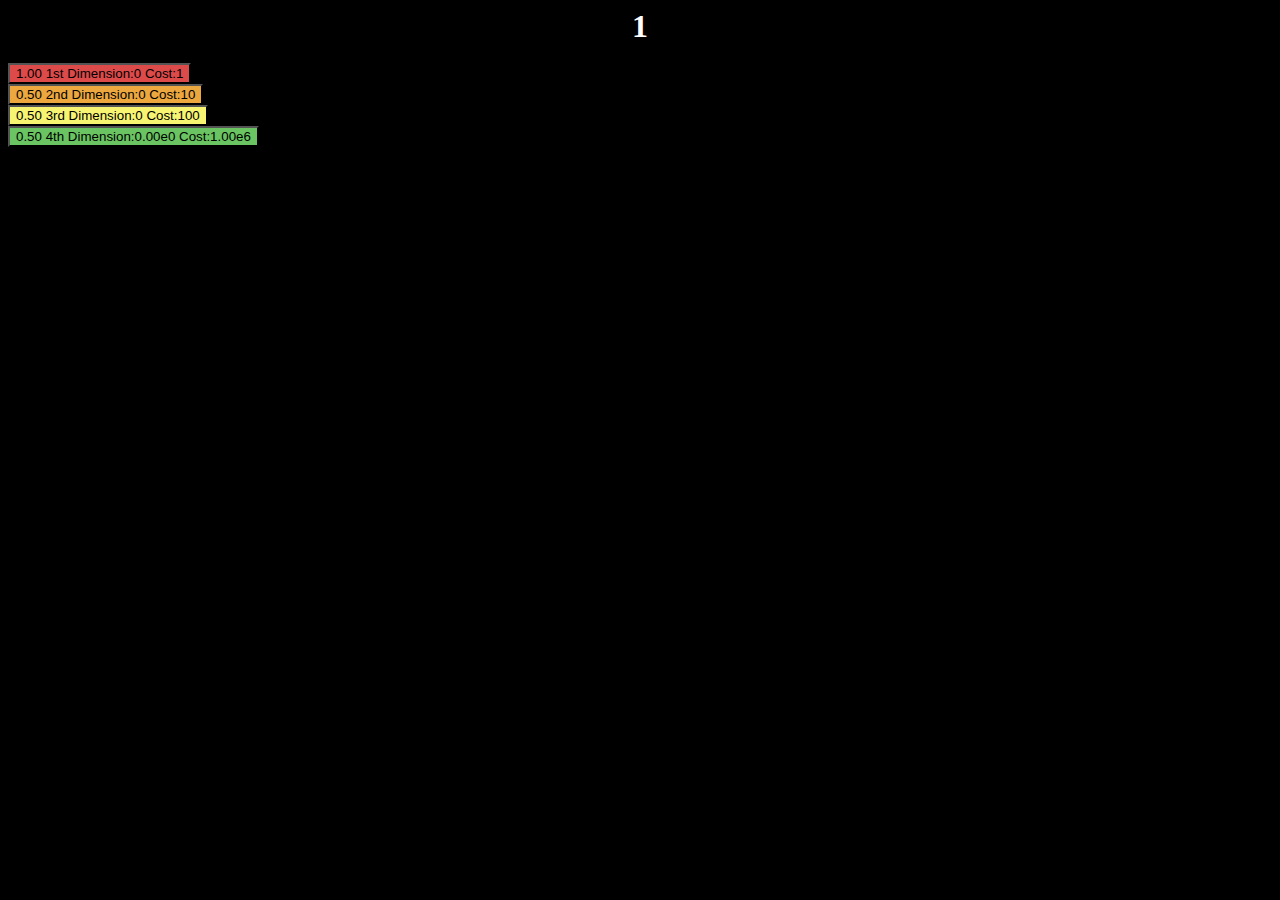
<file: main.html>
<!DOCTYPE html>
<html>
<head>
<script>
var game_speed = 200
var matter = 1
var buymult = 2
var m1count = 0
var m1mult = 1
var m1cost = 1
var m1scaling = 1000
var m2count = 0
var m2mult = 0.5
var m2cost = 10
var m2scaling = 10000
var m3count = 0
var m3mult = 0.5
var m3cost = 100
var m3scaling = 100000
var m4count = 0
var m4mult = 0.5
var m4cost = 1000000
var m4scaling = 1000000

function SimpleExp(num){
    return(num.toExponential(2).replace('+', ''));
}


function Update() {
    if (matter > 100000){
    document.getElementById('numbdisp').innerHTML = matter.toExponential(2).replace('+', '');}
    else{
        document.getElementById('numbdisp').innerHTML = matter.toFixed(0);
    }



    if (m1cost <= 100000){
    document.getElementById('m1').innerHTML = m1mult.toFixed(2) + "  1st Dimension:" + m1count.toFixed(0) + "        Cost:" + m1cost.toFixed(0);}
    else{
        if (m1mult <= 100){document.getElementById('m1').innerHTML = m1mult.toFixed(2) + "  1st Dimension:" + SimpleExp(m1count) + "        Cost:" + SimpleExp(m1cost);}
        else{document.getElementById('m1').innerHTML = SimpleExp(m1mult) + "  1st Dimension:" + SimpleExp(m1count) + "        Cost:" + SimpleExp(m1cost);}
    }
    if (m2cost <= 100000){
    document.getElementById('m2').innerHTML = m2mult.toFixed(2) + "  2nd Dimension:" + m2count.toFixed(0) + "        Cost:" + m2cost.toFixed(0);}
    else{
        if (m2mult <= 100){document.getElementById('m2').innerHTML = m2mult.toFixed(2) + "  2nd Dimension:" + SimpleExp(m2count) + "        Cost:" + SimpleExp(m2cost);}
        else{document.getElementById('m2').innerHTML = SimpleExp(m2mult) + "  2nd Dimension:" + SimpleExp(m2count) + "        Cost:" + SimpleExp(m2cost);}
    }
    if (m3cost <= 100000){
    document.getElementById('m3').innerHTML = m3mult.toFixed(2) + "  3rd Dimension:" + m3count.toFixed(0) + "        Cost:" + m3cost.toFixed(0);}
    else{
        if (m3mult <= 100){document.getElementById('m3').innerHTML = m3mult.toFixed(2) + "  3rd Dimension:" + SimpleExp(m3count) + "        Cost:" + SimpleExp(m3cost);}
        else{document.getElementById('m3').innerHTML = SimpleExp(m3mult) + "  3rd Dimension:" + SimpleExp(m3count) + "        Cost:" + SimpleExp(m3cost);}
    }
    if (m4cost <= 100000){
    document.getElementById('m4').innerHTML = m4mult.toFixed(2) + "  4th Dimension:" + m4count.toFixed(0) + "        Cost:" + m4cost.toFixed(0);}
    else{
        if (m3mult <= 100){document.getElementById('m4').innerHTML = m4mult.toFixed(2) + "  4th Dimension:" + SimpleExp(m4count) + "        Cost:" + SimpleExp(m4cost);}
        else{document.getElementById('m4').innerHTML = SimpleExp(m4mult) + "  4th Dimension:" + SimpleExp(m4count) + "        Cost:" + SimpleExp(m4cost);}
    }
    


}
function Trypurchase1() {
    if (matter >= m1cost){
        matter -= m1cost;
        m1count += 1;
        m1mult *= buymult;
        m1cost *= m1scaling
    }}
function Trypurchase2() {
    if (matter >= m2cost){
        matter -= m2cost;
        m2count += 1;
        m2mult *= buymult;
        m2cost *= m1scaling
    }}
function Trypurchase3() {
    if (matter >= m3cost){
        matter -= m3cost;
        m3count += 1;
        m3mult *= buymult;
        m3cost *= m3scaling
    }}
function Trypurchase4() {
    if (matter >= m4cost){
        matter -= m4cost;
        m4count += 1;
        m4mult *= buymult;
        m4cost *= m4scaling
    }}
window.onload = function() {     
       
     function tick() {
         Update();
         matter += (m1count * m1mult)/(1000/game_speed);
         m1count += (m2count * m2mult)/(1000/game_speed);
         m2count += (m3count * m3mult)/(1000/game_speed);
         m3count += (m4count * m4mult)/(1000/game_speed);
         
     }
     setInterval(tick, game_speed);
 }
</script>

<link rel="stylesheet" href="style.css">
</head>
<body>
    <title>Matter Dimensions</title>
    <h2 id="numbdisp" >0</h2>
    <br>
    <button id="m1" type="button" onclick="Trypurchase1()">1st Dimension: 0</button> <br>
    <button id="m2"type="button" onclick="Trypurchase2()">2nd Dimension: 0</button> <br>
    <button id="m3"type="button" onclick="Trypurchase3()">3rd Dimension: 0</button> <br>
    <button id="m4"type="button" onclick="Trypurchase4()">asdfdfs Dimension: 0</button> 

</body>
</html>
</file>
<file: style.css>
p {
    font-size: xx-large;
}
body {
    background-color: rgb(0, 0, 0);
}

.matdimbutton {
    font-size: larger;
    width: 40%;
    margin: auto;
    position: relative;
    left: 30%;
    text-align: left;
    display:initial;
    
}
#tickspeed{background-color: rgb(67, 209, 166);}
#tickspeed:hover{background-color: rgb(155, 212, 196);}
#m1{background-color: rgb(221, 74, 74);}
#m1:hover{background-color: rgb(231, 168, 168);}
#m2{background-color: rgb(236, 167, 62);}
#m2:hover{background-color: rgb(240, 219, 164);}
#m3{background-color: rgb(247, 244, 114);}
#m3:hover{background-color: rgb(231, 241, 174);}
#m4{background-color: rgb(106, 196, 98);}
#m4:hover{background-color: rgb(168, 243, 178);}
#m5{background-color: rgb(95, 191, 204);}
#m5:hover{background-color: rgb(158, 228, 228);}
#m6{background-color: rgb(137, 55, 145);}
#m6:hover{background-color: rgb(158, 114, 179);}
#m7{background-color: rgb(224, 86, 190);}
#m7:hover{background-color: rgb(228, 158, 216);}
#m8{background-color: rgb(0, 0, 0); border-color: rgb(216, 216, 216); border-width: 2px; color: white;}
#m8:hover{background-color: rgb(100, 100, 100);}



#numbdisp {
    color: rgb(255, 255, 255);
    text-align: center;
    font-size: xx-large;
    margin: auto;
}

#dimb{
    width: 18%;
    font-size: large;
    margin: auto;
    margin-top: 200px;
    position: relative;
    left: 30%;
    text-align: center;
    display:initial;
    padding:6px;
    background-color:rgb(142, 182, 78);
    height: 160px;
}
#dimb:hover{background-color: rgb(186, 252, 177);}

#galaxy{
    width: 18%;
    font-size: large;
    margin: auto;
    margin-top: -160px;
    position: relative;
    right: 30%;
    text-align: center;
    display:initial;
    padding:6px;
    background-color:rgb(78, 175, 182);
    float: right;
    height: 160px;
}
#galaxy:hover{background-color: rgb(146, 211, 219);}

#sidebar{
    list-style-type: none;
    margin: 0;
    padding: 0;
}

li a {
    list-style: none;
    background-color: aliceblue;
    display: block;
    width: 60px;
}
</file>
